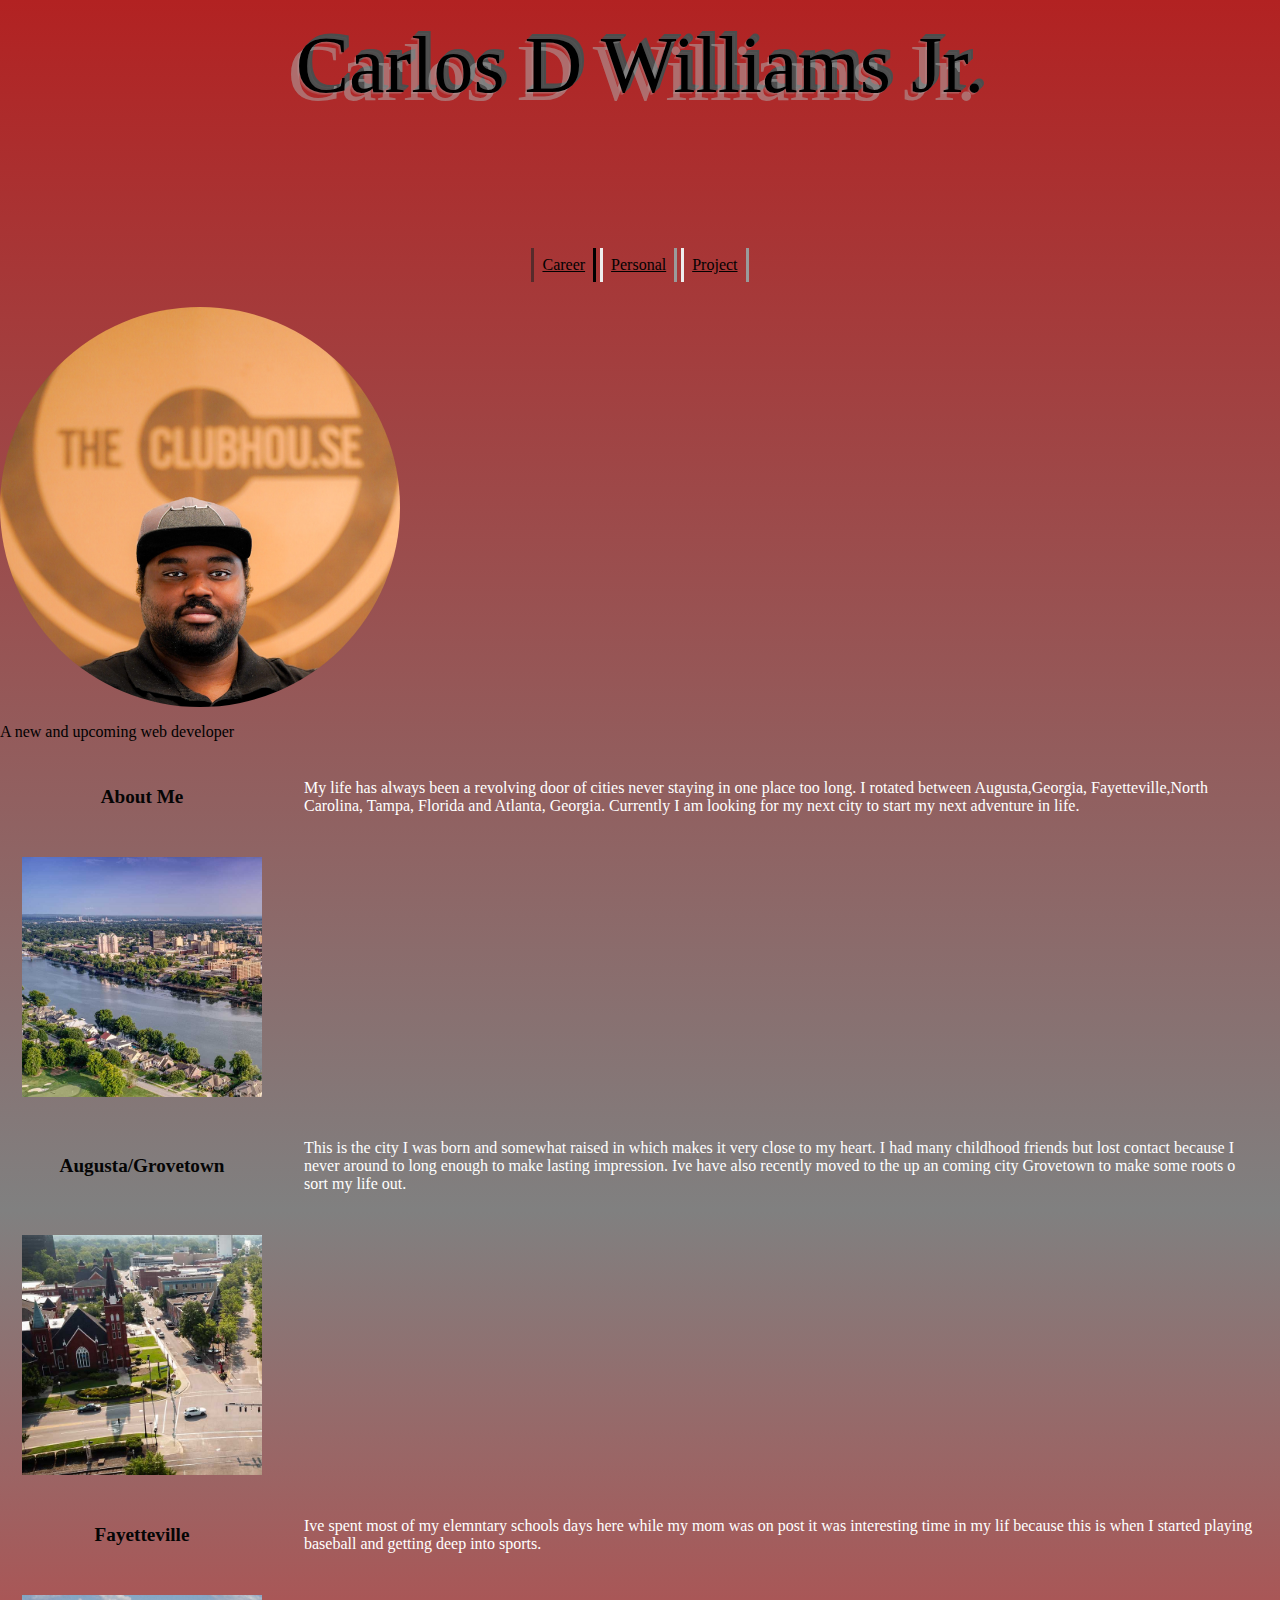
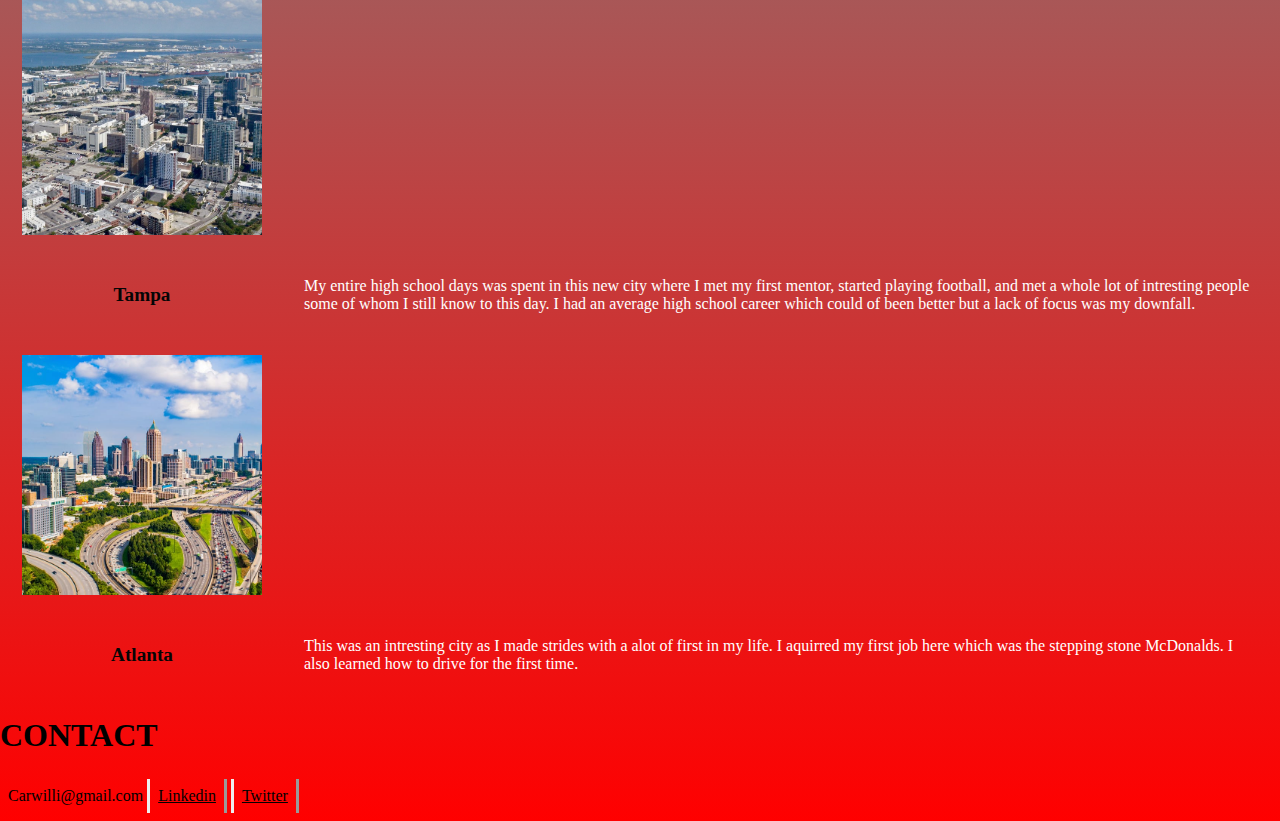
<file: index.html>
<!doctype html>

<html lang="en">
<head>
  <meta charset="utf-8">

  <title>CBC8 Portfolio</title>
  <meta name="description" content="first project">
  <meta name="author" content="me">
  <link rel="stylesheet" type="text/css" href="index.css">

</head>

<header class="head">Carlos D Williams Jr.</header>

<div class="nav">
  <ul>
  <li><a class="nav" href="">Career</a></li>
 <li><a class="nav" href="personal.html">Personal</a></li>
 <li><a class="nav" href="project.html">Project</a></li>
 
  </ul>
</div>



<body class="index">
  
<div>
<h1 class="img1"></h1>
<p id="pic"></p>
<p>A new and upcoming web developer</p>

<table>
  <tr>
   
    <th>About Me</th>
    <td> My life has always been a revolving door of cities never staying in one place too long. I rotated between Augusta,Georgia, Fayetteville,North Carolina, Tampa, Florida and Atlanta, Georgia.
      Currently I am looking for my next city to start my next adventure in life.
    </td>
  </tr>
  <tr>
    <th id="img2"></th>
    <caption>
    <th>Augusta/Grovetown</th></caption>
    <td>This is the city I was born and somewhat raised in which makes it very close to my heart. I had many childhood friends but lost contact because I never around to long enough to make lasting impression.
      Ive have also recently moved to the up an coming city Grovetown to make some roots o sort my life out.
    </td>
  </tr>
  <tr>
    <th id="img3"></th>
    <caption> <th>Fayetteville</th> </caption>
    <td>Ive spent most of my elemntary schools days here while my mom was on post it was interesting time in my lif because this is when I started playing baseball and getting deep into sports.
    </td>
  </tr>
  <tr>
    <th id="img4"></th>
    <caption><th>Tampa</th></caption>
    <td>My entire high school days was spent in this new city where I met my first mentor, started playing football, and met a whole lot of intresting people
      some of whom I still know to this day. I had an average high school career which could of been better but a lack of focus was my downfall.
  </td>
  </tr>
  <tr>
    <th id="img5"></th>
    <caption><th>Atlanta</th></caption>
    <td>This was an intresting city as I made strides with a alot of first in my life. I aquirred my first job here which was the stepping
      stone McDonalds. I also learned how to drive for the first time.  
    </td>
  </tr>
</table>

</body>

<footer>
<h1>CONTACT</h1>
<div>
<ul>
  <li>Carwilli@gmail.com</li>
 <li><a class="nav1" href="https://www.linkedin.com/in/carlos-williams-46452017b/">Linkedin</a></li>
 <li><a class="nav1" href="https://twitter.com/BostonFan2194">Twitter</a></li>
 
  </ul>
</div>
</footer>
</file>
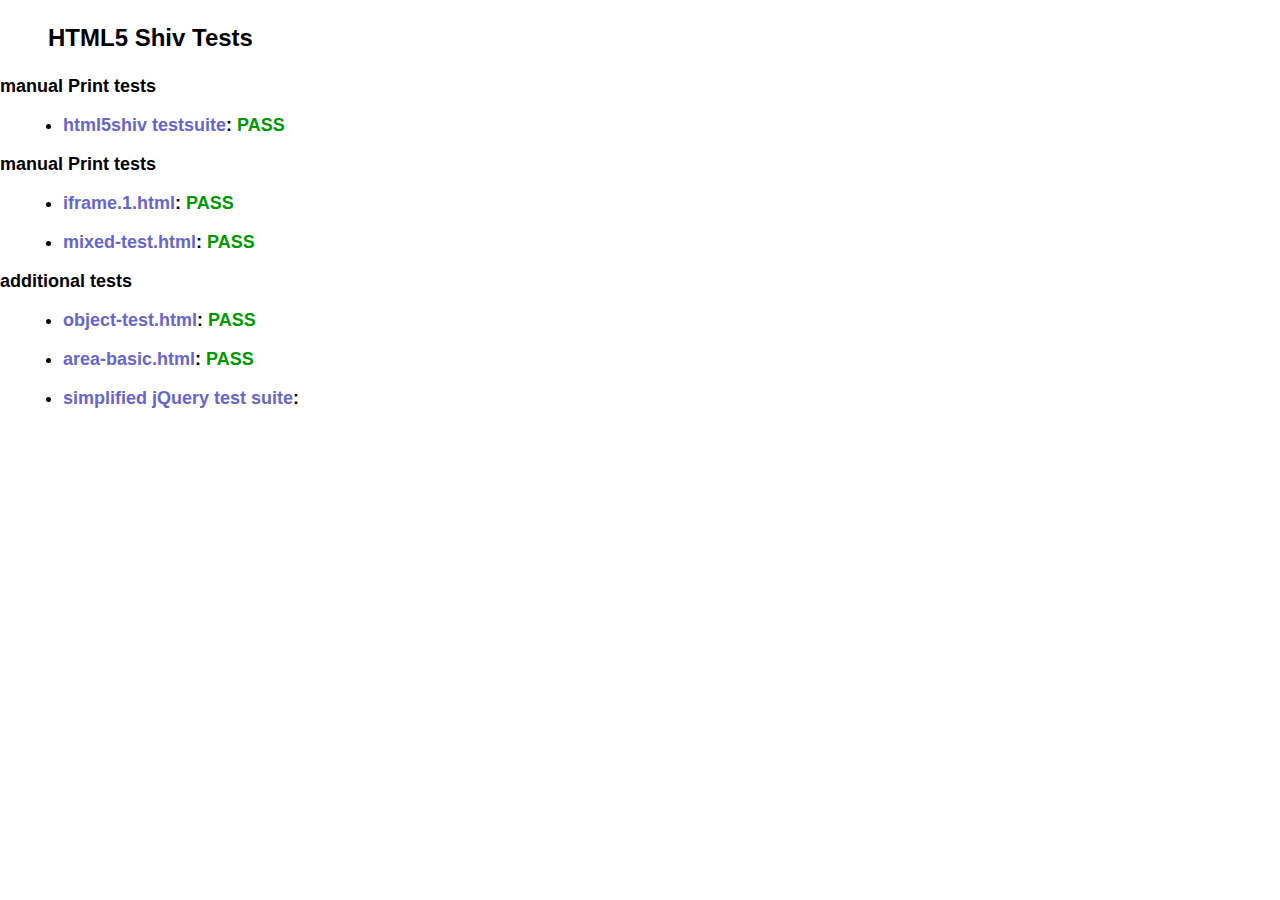
<file: html5shiv-master/test/index.html>
<!doctype html>
<html>
	<head>
		<meta charset="utf-8">
		<title>IE&lt;9 HTML5 Shiv Tests</title>
		<link rel="stylesheet" href="style.css">
		<script src="../src/html5shiv-printshiv.js"></script>
	</head>
	<body>
		<h1>
			HTML5 Shiv Tests
		</h1>
		<h2>manual Print tests</h2>
		<ul>
			<li>
				<a href="html5shiv.html">html5shiv testsuite</a>: <span class="pass">PASS</span>
			</li>
			
		</ul>
		<h2>manual Print tests</h2>
		<ul>
			<li>
				<a href="iframe.1.html">iframe.1.html</a>: <span class="pass">PASS</span>
			</li>
			<li>
				<a href="mixed-test.html">mixed-test.html</a>: <span class="pass">PASS</span>
			</li>
			
		</ul>
		<h2>additional tests</h2>
		<ul>
			
			<li>
				<a href="object-test.html">object-test.html</a>: <span class="pass">PASS</span>
			</li>
			
			<li>
				<a href="highcharts/area-basic.html">area-basic.html</a>: <span class="pass">PASS</span>
			</li>
			<li>
				<a href="jquery-1.7.1/index.html">simplified jQuery test suite</a>:
			</li>
		</ul>
	<body>
</html>
</file>
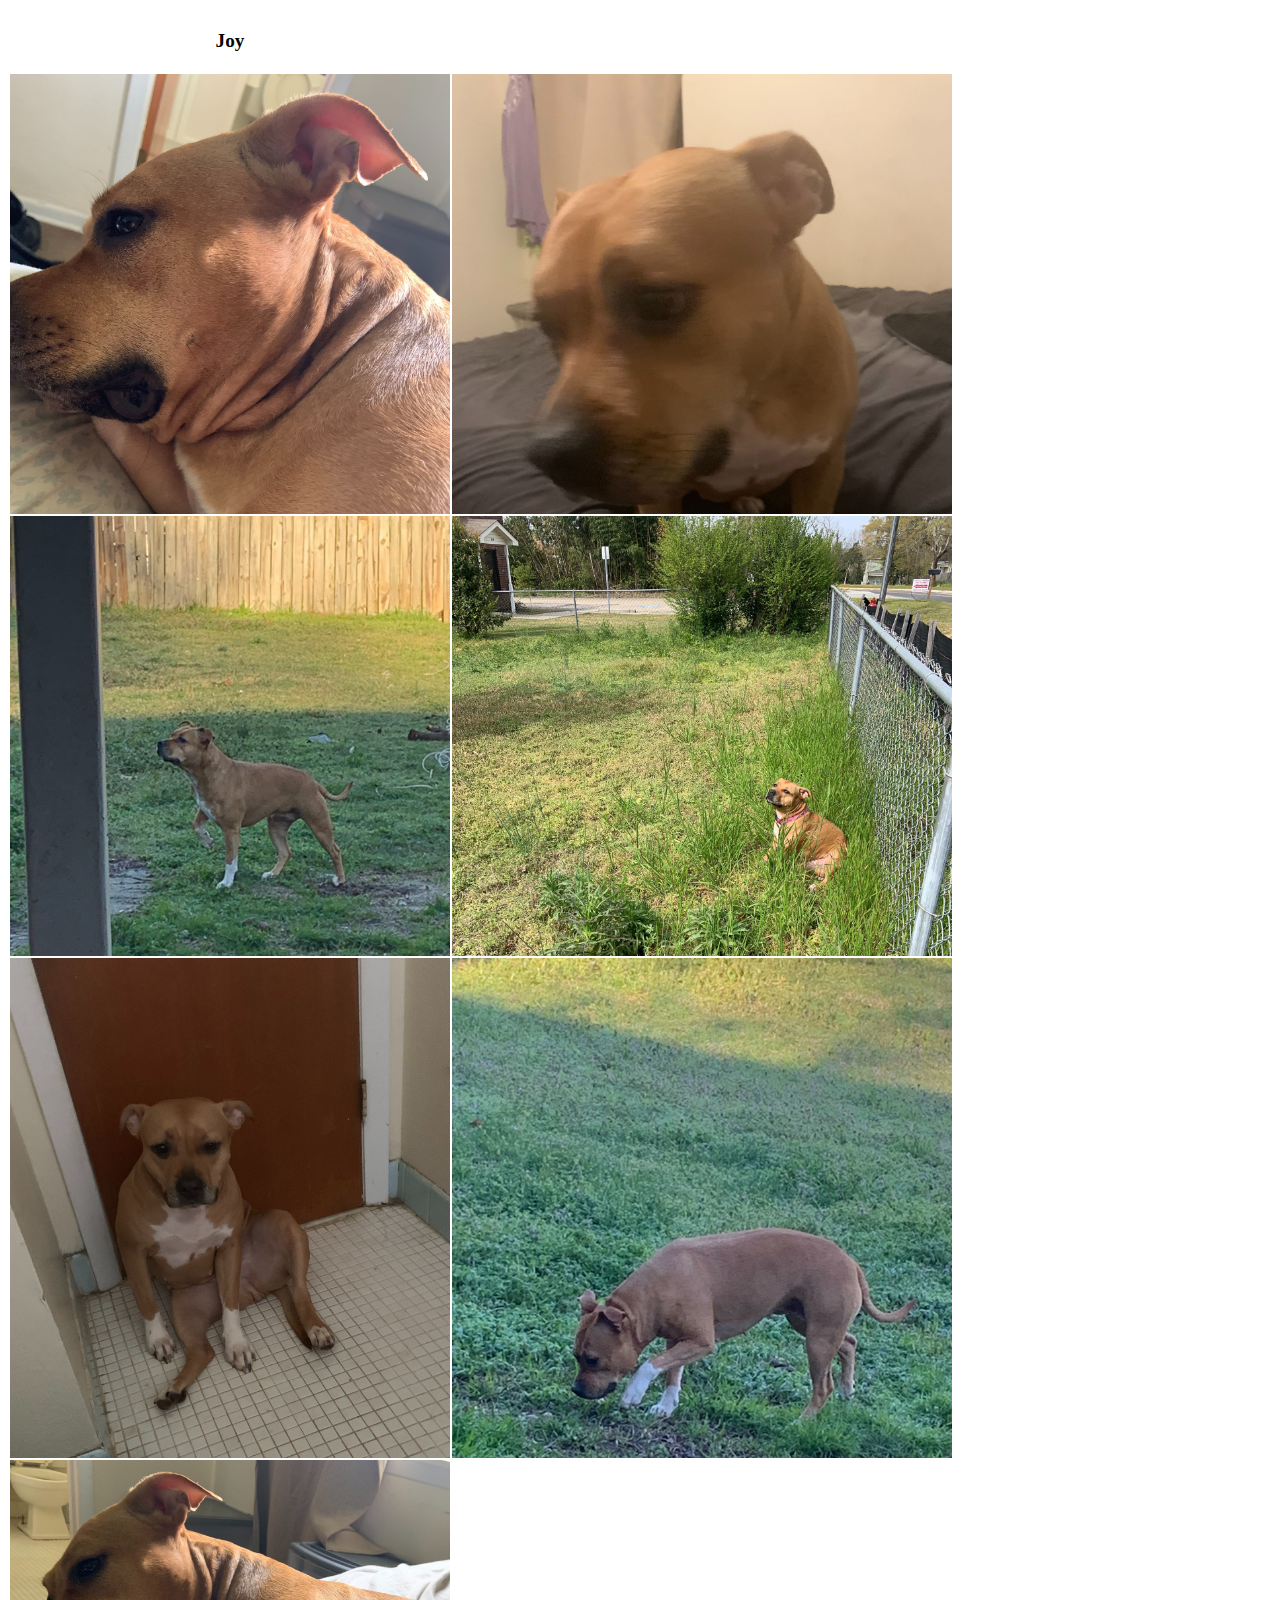
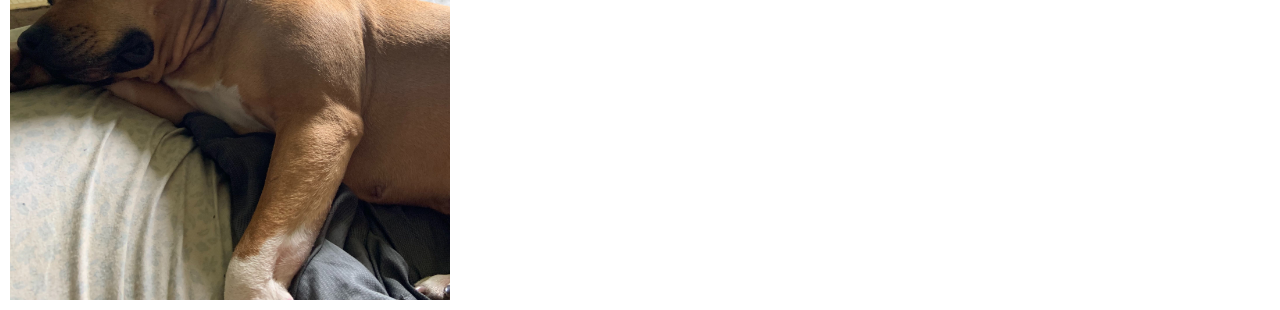
<file: personal.html>
<!DOCTYPE html>
<html>
<head>
    <meta charset='utf-8'>
    <meta http-equiv='X-UA-Compatible' content='IE=edge'>
    <title>Personal</title>
    <meta name='viewport' content='width=device-width, initial-scale=1'>
    <link rel='stylesheet' type='text/css' media='screen' href='index.css'>
    <script src='index.js'></script>
</head>
<body class="personal">
    
    <table class="dogtable">
        <tr>
         <th>Joy</th>
          </tr>
        <tr>
          <th id="dog0"></th>
          <td id="dog5"></td>
        </tr>
        <tr>
          <th id="dog1"></th>
          <td id="dog6"></td>
        </tr>
        <tr>
          <th id="dog2"></th>
          <td id="dog4"> </td>
        </tr>
        <tr>
          <th id="dog3"></th>
          <td></td>
        </tr>
      </table>
</body>
</html>
<footer>
    
</footer>
</file>
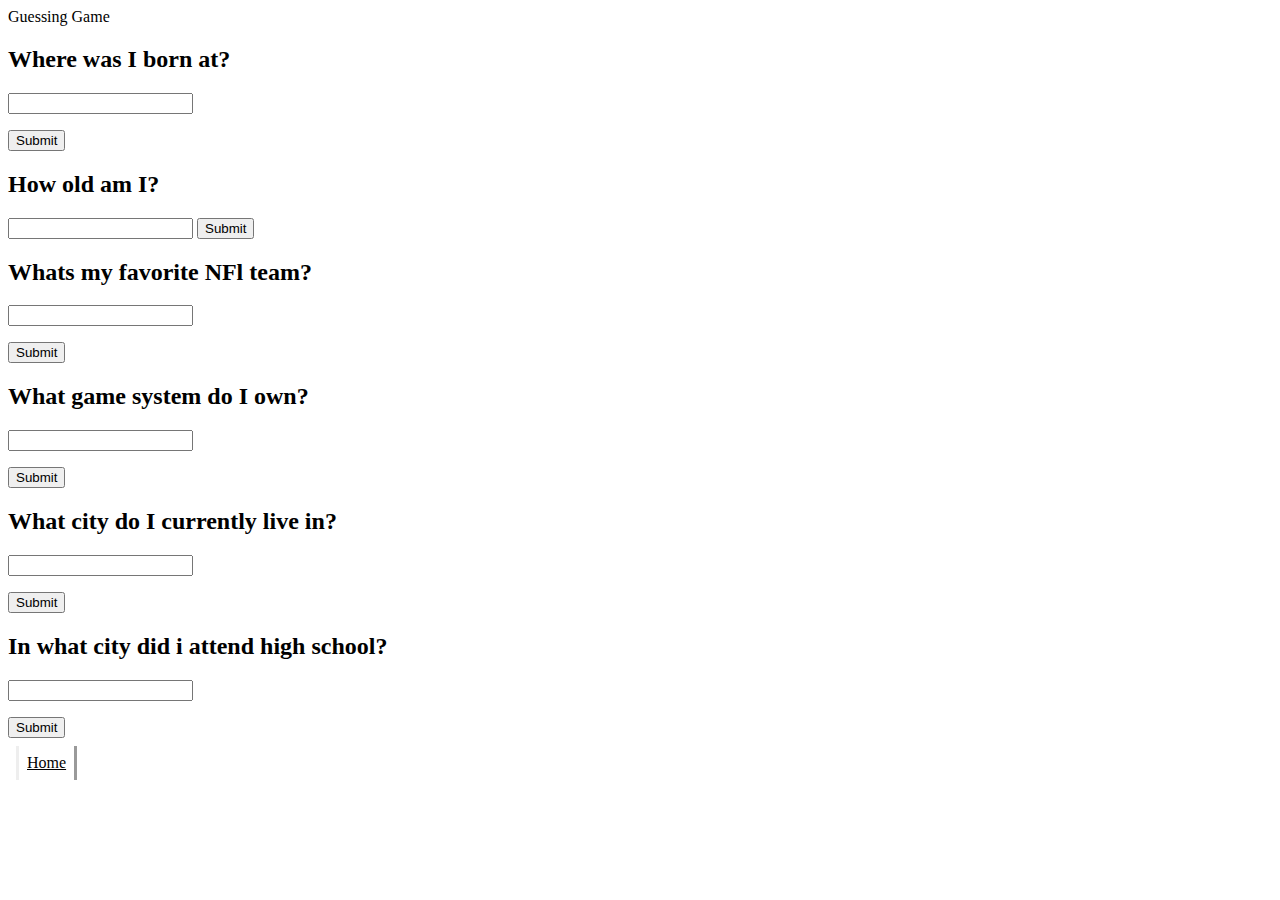
<file: project.html>
<!DOCTYPE html>
<html>
<head>
    <meta charset='utf-8'>
    <meta http-equiv='X-UA-Compatible' content='IE=edge'>
    <title>Page Title</title>
    <meta name='viewport' content='width=device-width, initial-scale=1'>
    <link rel='stylesheet' type='text/css' media='screen' href='index.css'>
    <script src='index.js'></script>
</head>
<header>Guessing Game</header>
<body class="project">
<div id="quiz">
    
    <h2>Where was I born at?</h2>
    <p><input type="text" id="question0" value=""></input></p>
    <button onclick = checkAnswers();>Submit</button>

    <h2>How old am I?</h2>
    <p><input type="text" id="question1"></input>
    <button onclick = checkAnswers();>Submit</button>

    <h2>Whats my favorite NFl team?</h2>
    <p><input type="text" id="question2"></input></p>
    <button onclick = checkAnswers();>Submit</button>

    <h2>What game system do I own?</h2>
    <p><input type="text" id="question3"></input></p>
    <button onclick = checkAnswers();>Submit</button>

    <h2>What city do I currently live in?</h2>
    <p><input type="text" id="question4"></input></p>
    <button onclick = checkAnswers();>Submit</button>
    
    <h2>In what city did i attend high school?</h2>
    <p><input type="text" id="question5"></input></p>
    <button onclick = checkAnswers();>Submit</button>

</div>


    
</body>
<ul>
    <li><a class="nav" href="index.html">Home</a></li>
</ul>
</html>
</file>
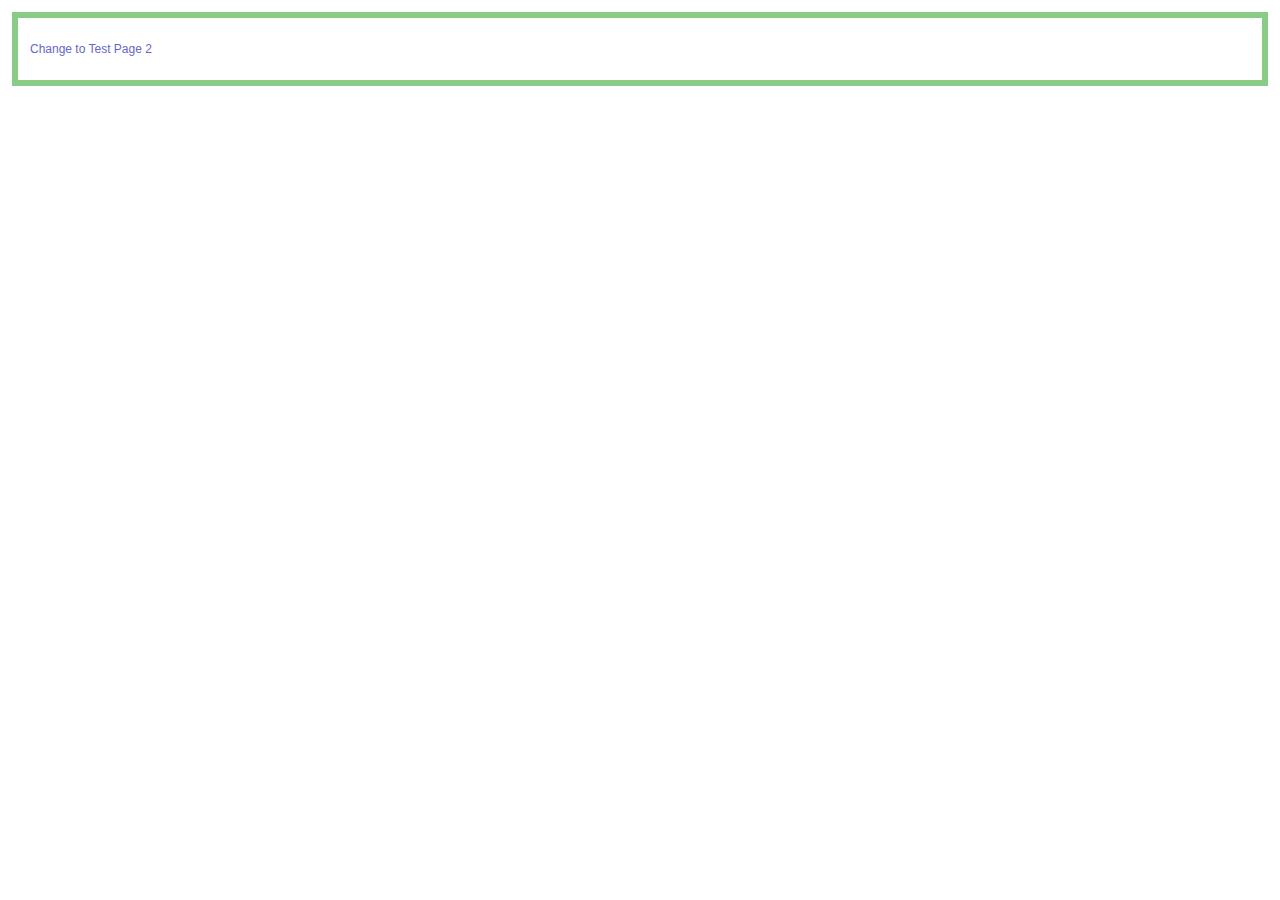
<file: html5shiv-master/test/iframe.1-1.html>
<!doctype html>
<html>
	<head>
		<meta charset="utf-8">
		<title>Test 1</title>
		<link rel="stylesheet" href="style.css">
		<script src="../src/html5shiv-printshiv.js"></script>
	</head>
	<body>
		<section>
			<p><a href="iframe.1-2.html">Change to Test Page 2</a></p>
		</section>
	</body>
</html>
</file>
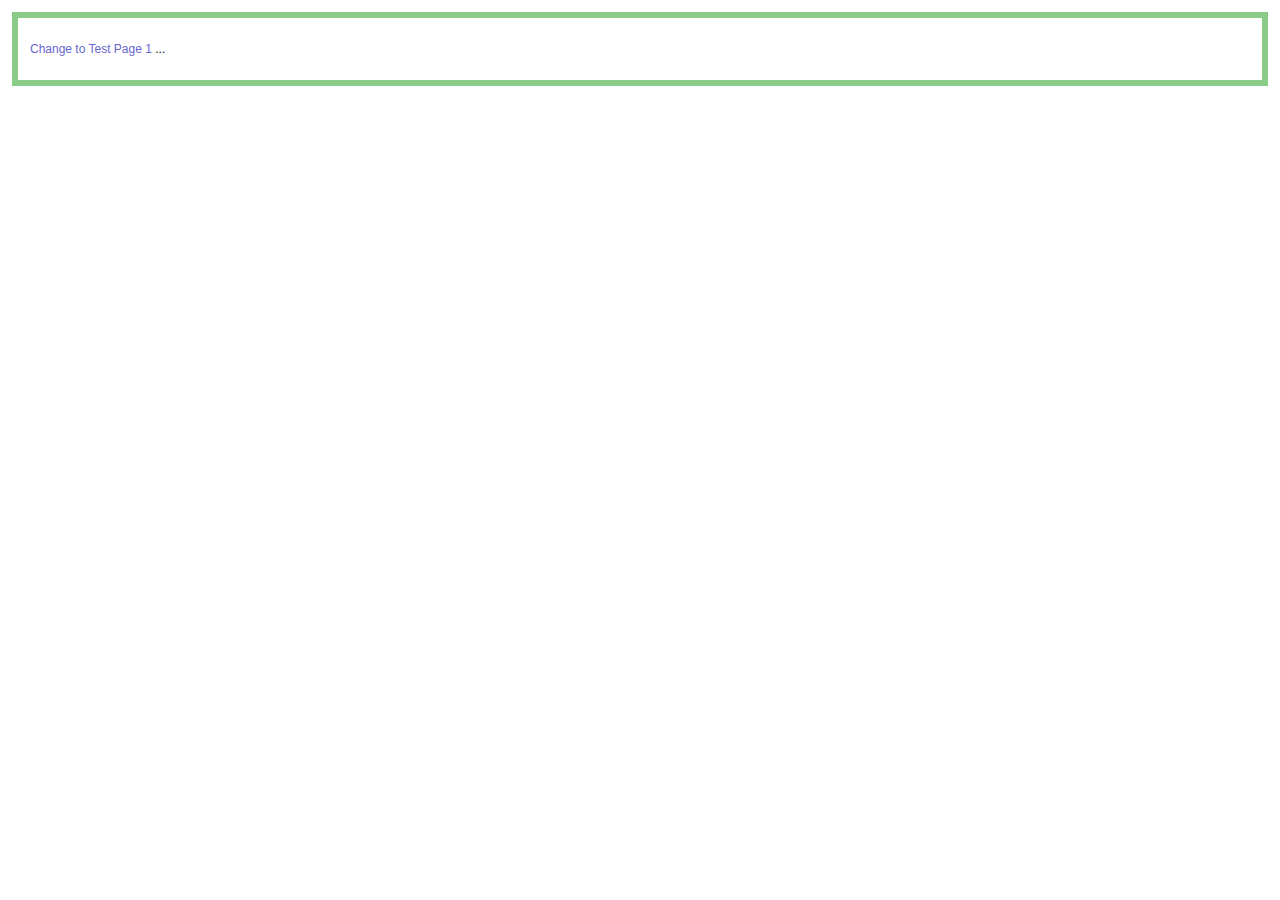
<file: html5shiv-master/test/iframe.1-2.html>
<!doctype html>
<html>
	<head>
		<meta charset="utf-8">
		<title>Test 2</title>
		<link rel="stylesheet" href="style.css">
		<script src="../src/html5shiv-printshiv.js"></script>
	<body>
		<section>
			<p><a href="iframe.1-1.html">Change to Test Page 1</a> <span contenteditable>...</span></p>
		</section>
	</body>
</html>
</file>
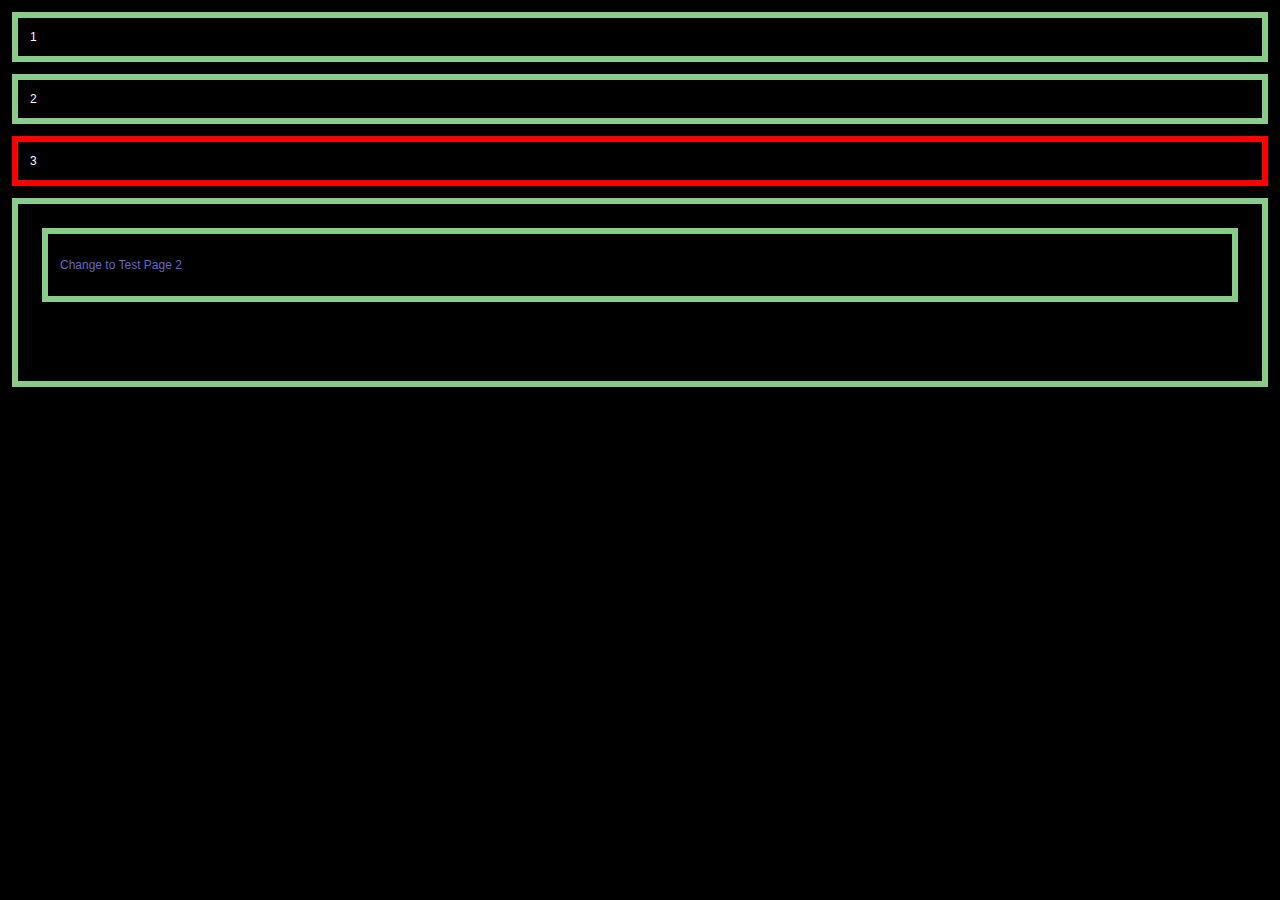
<file: html5shiv-master/test/iframe.1.html>
<!doctype html>
<html>
	<head>
		<meta charset="utf-8">
		<title>HTML5Shiv</title>
		<link rel="stylesheet" href="style.css">
		<style>
			body {
				color: #fff;
				background: url(data/body-crash.jpg);
			}
		</style>
		<script src="../src/html5shiv-printshiv.js"></script>
		<script src="//use.typekit.com/fbz1vwc.js"></script>
		<script>
			Typekit.load();
		</script>
	</head>
	<body>
		<section>1</section>
		<section>2</section>
		<section style="border-color: red;">3</section>
		<section>
			<iframe src="iframe.1-1.html" style="width:100%;height:100%;" frameborder="0"></iframe>
		</section>
	</body>
</html>
</file>
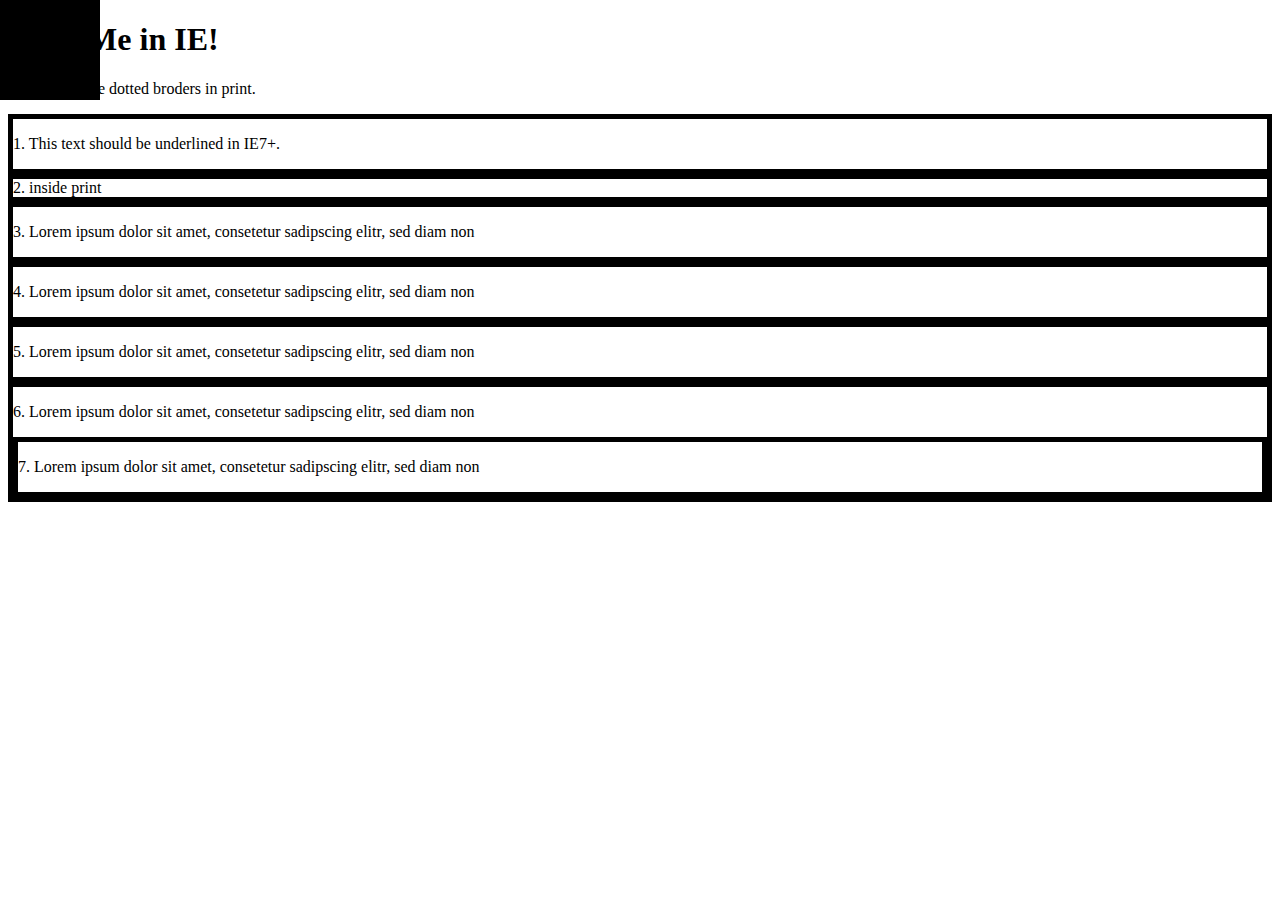
<file: html5shiv-master/test/mixed-test.html>
<!doctype html>
<html>
	<head>
		<meta charset="utf-8">
		<title>IEPP Test Suite</title>
		<link rel="stylesheet" href="data/inline-mixed-media.css">
		<link rel="stylesheet" href="data/inline-print-media.css">
		<link rel="stylesheet" href="data/print.css" media="print">
		<link rel="stylesheet" href="data/screen.css" media="screen, projection">
		<link rel="stylesheet" href="data/print-styles.css" media="print">
		<style>
			body {
				background: url(data/body-crash.jpg) no-repeat;
			}
		</style>
		<style>
			form {
				margin: 0;
			}
			article#inline-print {
				border: 5px solid #000;
			}
			section div article {
				border: 5px solid #000;
			}
			section[data-article="article"] {
				border: 5px solid #000;
			}
		</style>
		<style media="print">
			article#inline-print {
				border: 5px dotted #000;
			}
			section div article {
				border: 5px dotted #000;
			}
			section[data-article="article"] {
				border: 5px dotted #000;
			}
			p+article {
				text-decoration: underline;
			}
		</style>
		<script src="../src/html5shiv-printshiv.js"></script>
		
		<script src="//use.typekit.com/fbz1vwc.js"></script>
		<script>
			Typekit.load();
		</script>
	</head>
	<body id="print-body-id" class="print-body-class">
		<h1>
			Print Me in IE!
		</h1>
		<p>You should see dotted broders in print.</p>
		<article class="inline-mixed-media">
			<p>
				1. This text should be underlined in IE7+.
			</p>
		</article>
		<article class="inline-print-media">
			<form action="/test/ test">
				<div class="inside-of-form">2. inside print</div>
			</form>
		</article>
		<article class="print">
			<p>
				3. Lorem ipsum dolor sit amet, consetetur sadipscing elitr,  sed diam non
			</p>
		</article>
		<div class="print-styles">
			<article>
				<p>
					4. Lorem ipsum dolor sit amet, consetetur sadipscing elitr,  sed diam non
				</p>
			</article>
		</div>
		<article class="print-styles-print">
			<p>
				5. Lorem ipsum dolor sit amet, consetetur sadipscing elitr,  sed diam non
			</p>
		</article>
		<section>
			<div data-article="article">
				<article>
					<p>
						6. Lorem ipsum dolor sit amet, consetetur sadipscing elitr,  sed diam non
					</p>

					<section data-article="article">
						<p>
							7. Lorem ipsum dolor sit amet, consetetur sadipscing elitr,  sed diam non
						</p>
					</section>
				</article>
			</div>
		</section>
	</body>
</html>
</file>
<file: index.css>
.head {
  border-style: hidden;
  padding: 20px 20px;
  font-size: 300%;
  position: center;
 text-align: center;
 text-shadow: -8px 8px rgba(179,179,179,.4), -8px 8px rgba(153,153,153,.2), -2px 2px rgba(179,179,179,.2), -1px 1px rgba(179,179,179,.2), 0px 0px rgba(128,128,128,.5), 1px -1px rgba(77,77,77,.6), 2px -2px rgba(77,77,77,.7), 3px -3px rgba(82,82,82,.8), 4px -4px rgba(77,77,77,.9), 5px -5px rgba(77,77,77,1);
font-family: 'Lobster Two', cursive;
color: black;
font-size:500%;
background-image: url("https://www.netanimations.net/Animated-moving-clip-art-picture-of-soft-flaming-line.gif");
background-size: cover;
height:200px;
}





.img1 {
    text-align: center;
    border-radius: hidden;
   
    
}

.nav {
  text-align: center;
}
a {
    border-style: hidden outset;
    text-align: center;
    color:rgb(2, 1, 1);
    width: auto;
    background-color: clear;
    margin: 0;
    padding: 5;

  }
  
  a:hover{ 
    background-color:white;
    display:inline-block;
  }
  

  ul {
    list-style-type: none;
    margin: 4px;
    padding: 4px;
    overflow: hidden;
   }
  
  li {
    text-align: center;
   display: inline;

  }
  
  li a {
    display: inline-flex;
    padding: 8px;
    
  }

#pic {
    background-image: url("images/CBC8_CarlosWilliams.JPG");
    background-size: cover;
    width: 400px;
   height: 400px;
   float: center;
   border-radius: 60%;
   transform: rotate(360deg);

}
 
#img2 {
  background-image: url("images/Augusta_15Jul19_12_1__1f006e40-4c83-4c0c-bdfc-83b3f7616258.jpg");
    background-size: cover;
    width: 200px;
   height: 200px;
   float:left;
   margin: 20px;
}

#img3 {
  background-image: url("images/fayetteville_opt_6.jpg");
  background-size: cover;
  width: 200px;
 height: 200px;
 float:left;
 margin: 20px;
}

#img4 {
  background-image: url("images/1_1526544551421_42819963_ver1.0.jpg");
  background-size: cover;
  width: 200px;
 height: 200px;
 float:left;
 margin: 20px;
}

#img5 {
  background-image: url("images/iStock-1161499220.jpg");
  background-size: cover;
  width: 200px;
  height: 200px;
  float: left;
  margin: 20px;
}



.index {
   border-radius: 30px;
   background-image: linear-gradient(firebrick,gray,red);
   margin: 0px;
   padding: 0px;
   font-family: 'Great Vibes', cursive;
}


table th {
  padding: 20px;
  color: rgb(5, 5, 5);
  font-size: larger;
}

table td {
  padding: 20px;
  color: rgb(255, 255, 255);
}




.personal {
  
}

#dog0 {
background-image: url("images/IMG_3775.jpg");
height:400px;
width: 400px;
background-size: cover;
}

#dog1 {
  background-image: url("images/IMG_3860.jpg");
  height:400px;
  width: 400px;
  background-size: cover;
}

#dog2 {
  background-image: url("images/IMG_3778.jpg");
  height:400px;
  width: 400px;
  background-size: cover;
}

#dog3 {
  background-image: url("images/IMG_3776.jpg");
  height:400px;
  width: 400px;
  background-size: cover;
}


#dog4 {
  background-image: url("images/IMG_3865.jpg");
  height:400px;
  width: 400px;
  background-size: cover;
  padding:50px;
}

#dog5 {
  background-image: url("images/IMG_3968.jpg");
  height:400px;
  width: 400px;
  background-size: cover;
}


#dog6 {
  background-image: url("images/IMG_5270.jpg");
  height:400px;
  width: 400px;
  background-size: cover;
}

#dogtable td {
  padding: 50px;
  margin: 50px;
}

#dogtable th {
  padding: 50px;
  margin: 50px;
}








.project  {
background-color: white;
color: black;
}
</file>
<file: html5shiv-master/test/style.css>
@import url(style.all.css);
@import url(style.print.css);
</file>
<file: html5shiv-master/test/data/inline-mixed-media.css>
@media screen, handheld {
	article.inline-mixed-media {
		border: 5px solid #000;
	}
}

@media print  {
	article.inline-mixed-media {
		border: 5px dotted #000;
	}
}
</file>
<file: html5shiv-master/test/data/inline-print-media.css>
.inline-print-media form {
	border: 5px solid #000;
}
@media print  {
	.inline-print-media form {
		border: 5px dotted #000;
	}
}
</file>
<file: html5shiv-master/test/data/print.css>
article.print {
	border: 5px dotted #000;
}
</file>
<file: html5shiv-master/test/data/screen.css>
article.print {
	border: 5px solid #000;
}
.print-styles article {
	border: 5px solid #000;
}
article.print-styles-print {
	border: 5px solid #000;
}
</file>
<file: html5shiv-master/test/data/print-styles.css>
.print-styles article {
	border: 5px dotted #000;
}
@media print {
	article.print-styles-print {
		border: 5px dotted #000;
	}
}
</file>
